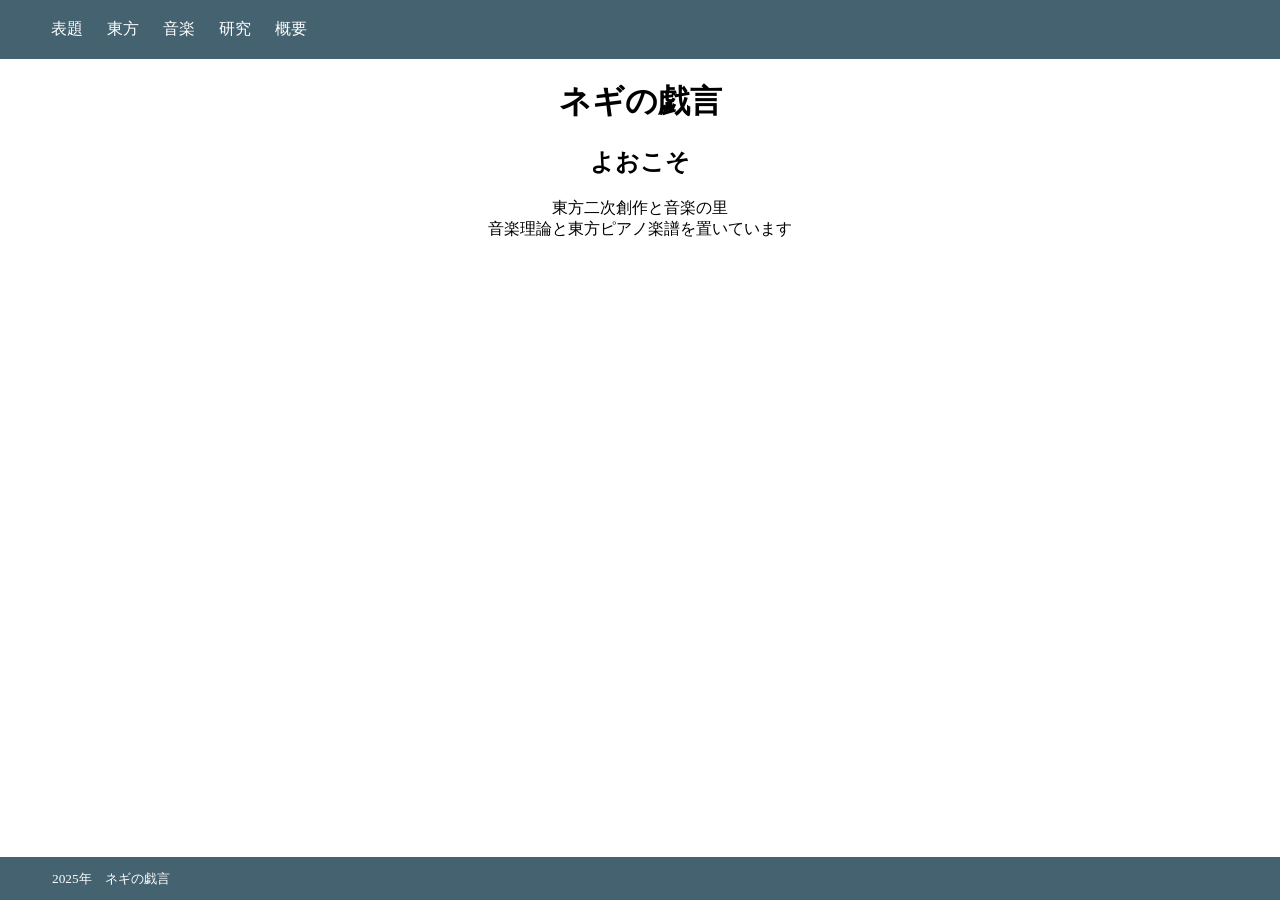
<file: index.html>
<!DOCTYPE html>
<html lang="ja">
 <head>
  <meta charset="UTF-8">
  <meta name="viewport" content="width=device-width, initial-scale=1.0">
  <title>ネギの戯言</title>
  <meta name="description" content="東方ピアノ楽譜と音楽を投稿するサイト">
  <meta name="keywords" content="東方,ピアノ,音楽理論,東方ピアノ,楽譜">
  <link rel="stylesheet" href="index.css">
 </head>
 <body>
  <div class="mainpage">
   <header>
    <ul>
     <li><a href="index.html">表題</a></li>
     <li><a href="touhou.html">東方</a></li>
     <li><a href="music.html">音楽</a></li>
     <li><a href="ocean.html">研究</a></li>
     <li><a href="about.html">概要</a></li>
    </ul>
   </header>
   <main>
    <h1>ネギの戯言</h1>
    <h2>よおこそ</h2>
    <p>東方二次創作と音楽の里<br>音楽理論と東方ピアノ楽譜を置いています</p>
   </main>
   <footer>
    <p><small>2025年&emsp;ネギの戯言</small></p>
   </footer>
  </div>
 </body>
</html>
</file>
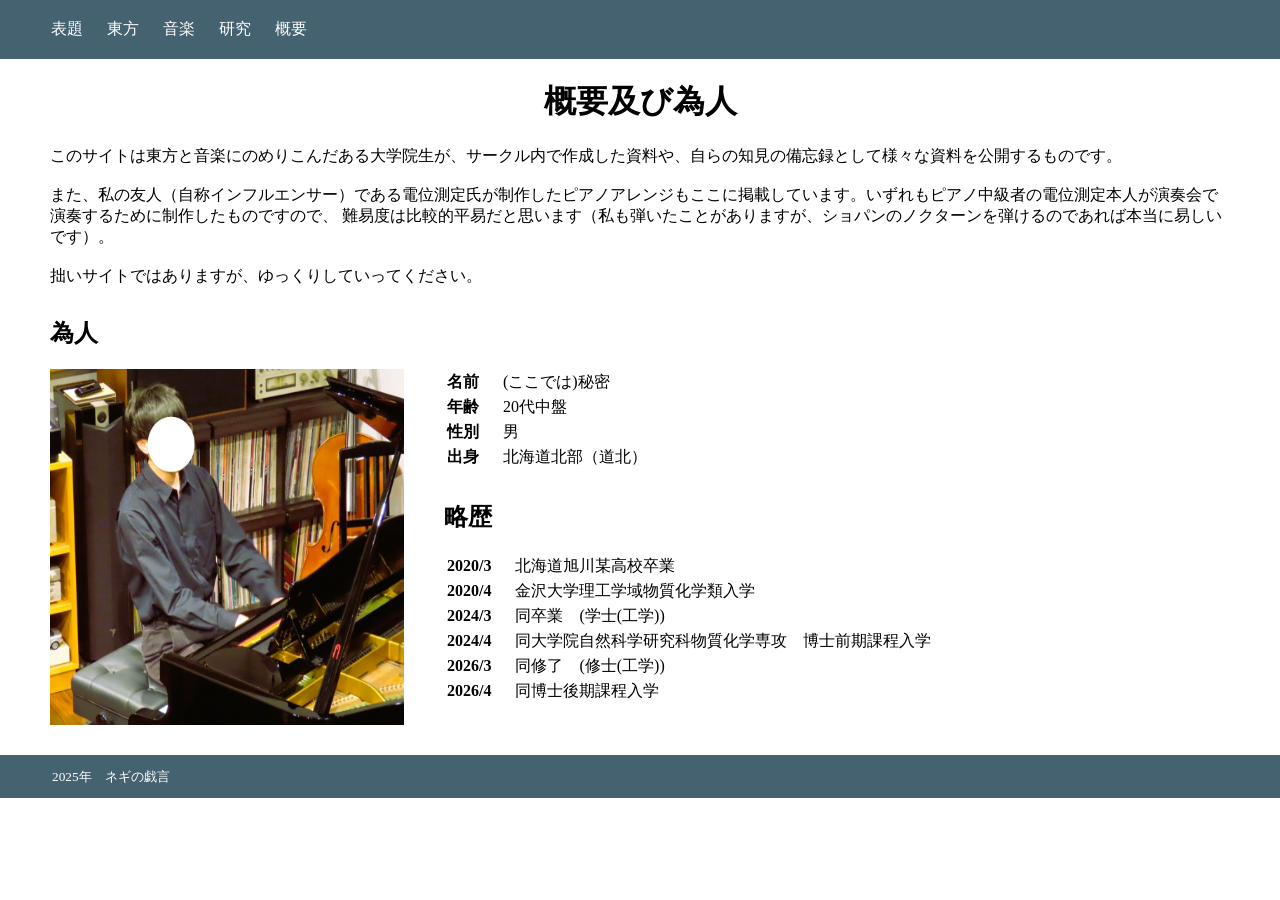
<file: about.html>
<!DOCTYPE html>
<html lang="ja">
 <head>
   <meta charset="UTF-8">
   <meta name="viewport" content="width=device-width, initial-scale=1, minimum-scale=1, maximum-scale=1, user-scalable=no">
   <title>ネギの戯言</title>
   <meta name="description" content="東方と海洋学と音楽と">
   <meta name="keywords" content="海洋,東方,ピアノ,音楽理論">
   <link rel="stylesheet" href="about.css">
 </head>
 <body>
   <header>
     <ul>
       <li><a href="index.html">表題</a></li>
       <li><a href="touhou.html">東方</a></li>
       <li><a href="music.html">音楽</a></li>
       <li><a href="ocean.html">研究</a></li>
       <li><a href="about.html">概要</a></li>
     </ul>
   </header>
   <main>
     <div class="aboutthis">
     <h1>概要及び為人</h1>
      <p>
      このサイトは東方と音楽にのめりこんだある大学院生が、サークル内で作成した資料や、自らの知見の備忘録として様々な資料を公開するものです。
       <br>
       <br>
       また、私の友人（自称インフルエンサー）である電位測定氏が制作したピアノアレンジもここに掲載しています。いずれもピアノ中級者の電位測定本人が演奏会で演奏するために制作したものですので、
       難易度は比較的平易だと思います（私も弾いたことがありますが、ショパンのノクターンを弾けるのであれば本当に易しいです）。
       <br>
       <br>
       拙いサイトではありますが、ゆっくりしていってください。
      </p>
     </div>
     <h2>為人</h2>
     <div class="aboutme">
       <img src="main/about/profile.png" class="img1" />
       <div class="txt">
         <div class="profile">
             <table>
               <tr><th>名前</th><td>&emsp;</td><td>(ここでは)秘密</td></tr>
               <tr><th>年齢</th><td>&emsp;</td><td>20代中盤</td></tr>
               <tr><th>性別</th><td>&emsp;</td><td>男</td></tr>
               <tr><th>出身</th><td>&emsp;</td><td>北海道北部（道北）</td></tr>
             </table>
         </div>
         <div class="cv">
           <h2>略歴</h2>
             <table>
               <tr><th>2020/3</th><td>&emsp;</td><td>北海道旭川某高校卒業</td></tr>
               <tr><th>2020/4</th><td>&emsp;</td><td>金沢大学理工学域物質化学類入学</td></tr>
               <tr><th>2024/3</th><td>&emsp;</td><td>同卒業&emsp;(学士(工学))</td></tr>
               <tr><th>2024/4</th><td>&emsp;</td><td>同大学院自然科学研究科物質化学専攻&emsp;博士前期課程入学</td></tr>
               <tr><th>2026/3</th><td>&emsp;</td><td>同修了&emsp;(修士(工学))</td></tr>
               <tr><th>2026/4</th><td>&emsp;</td><td>同博士後期課程入学</td></tr>
             </table>   
         </div>
       </div>
     </div>
   </main>
   <footer>
     <p><small>2025年&emsp;ネギの戯言</small></p>
   </footer>
  </body>
</html>
</file>
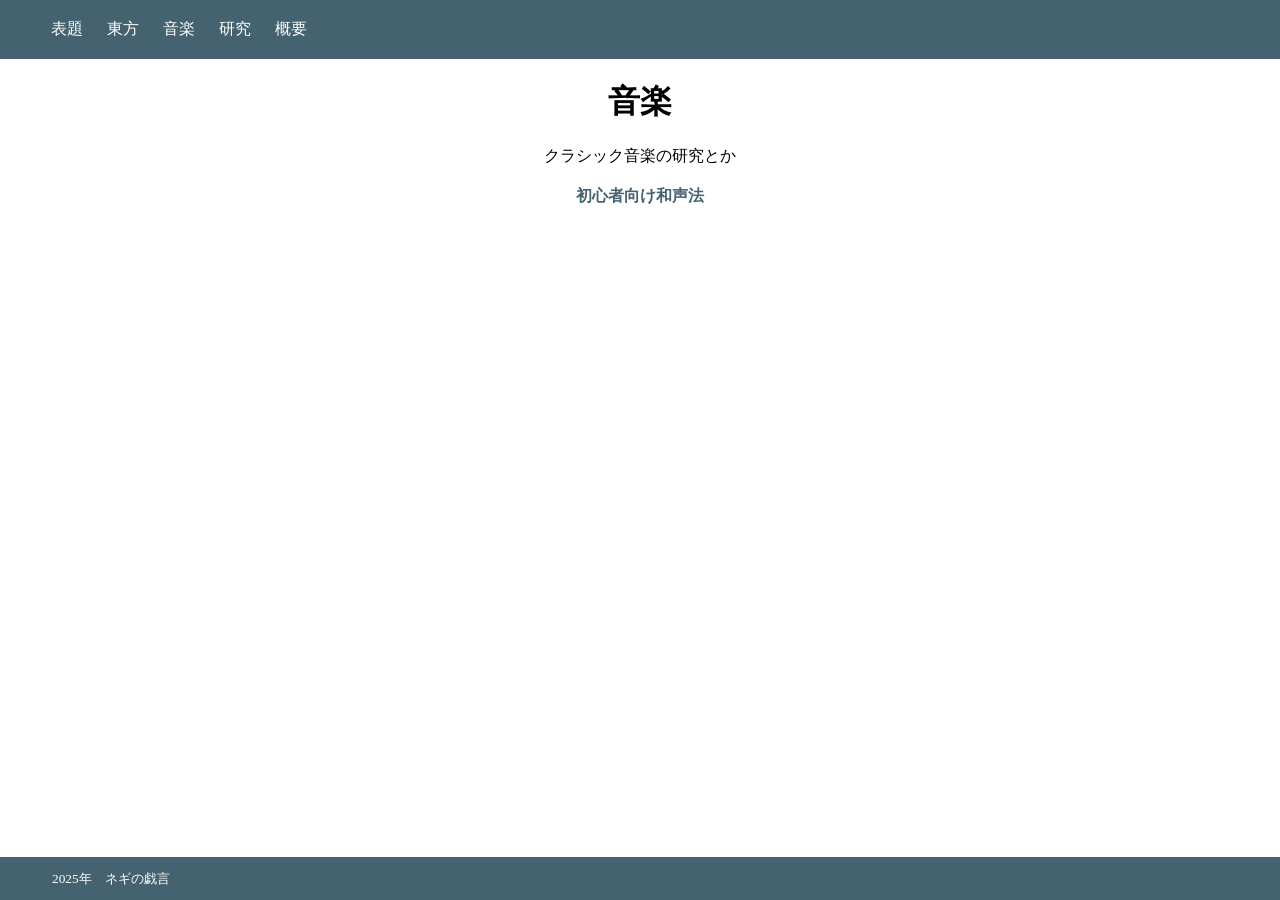
<file: music.html>
<!DOCTYPE html>
<html lang="ja">
<head>
   <meta charset="UTF-8">
   <title>ネギの戯言</title>
   <meta name="description" content="東方と海洋学と音楽と">
   <meta name="viewport" content="width=device-width, initial-scale=1.0">
   <meta name="keywords" content="海洋,東方,ピアノ,音楽理論">
   <link rel="stylesheet" href="music.css">
</head>
<body>
  <div class="mainpage">
   <header>
    <ul>
     <li><a href="index.html">表題</a></li>
     <li><a href="touhou.html">東方</a></li>
     <li><a href="music.html">音楽</a></li>
     <li><a href="ocean.html">研究</a></li>
     <li><a href="about.html">概要</a></li>
    </ul>
   </header>
   <main>
     <h1> 音楽 </h1>
     <p> クラシック音楽の研究とか </p>
     <div class="music">
       <table>
         <tr><td><a href="music/easyMusicTheory.pdf">初心者向け和声法</a></td></tr>
       </table>        
     </div>
   </main>
   <footer>
     <p><small>2025年&emsp;ネギの戯言</small></p>
   </footer>
  </div>
</body>
</html>
</file>
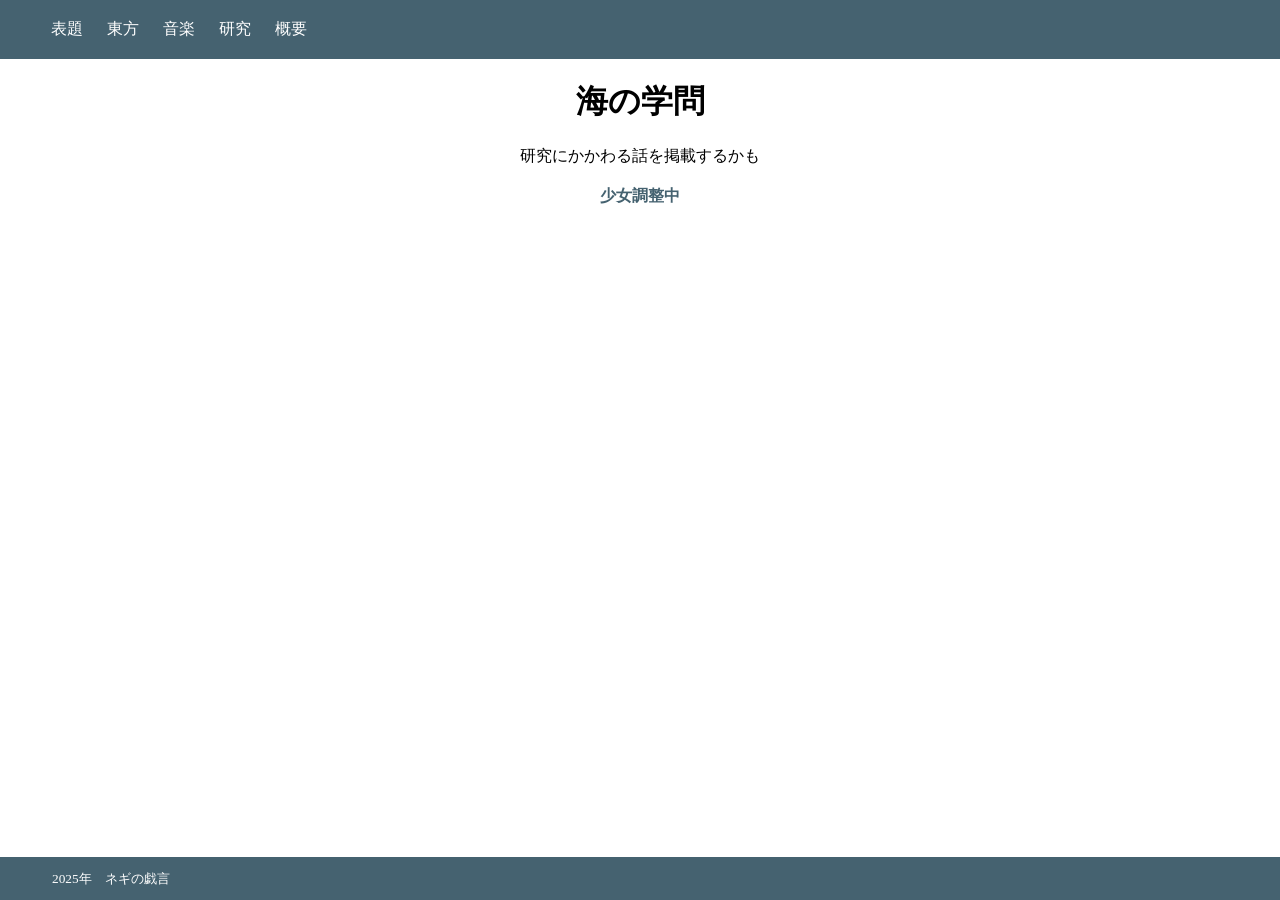
<file: ocean.html>
<!DOCTYPE html>
<html lang="ja">
 <head>
   <meta charset="UTF-8">
   <title>ネギの戯言</title>
   <meta name="description" content="東方と海洋学と音楽と">
   <meta name="keywords" content="海洋,東方,ピアノ,音楽理論">
   <link rel="stylesheet" href="ocean.css">
 </head>
 <body>
  <div class="mainpage">
   <header>
     <ul>
       <li><a href="index.html">表題</a></li>
       <li><a href="touhou.html">東方</a></li>
       <li><a href="music.html">音楽</a></li>
       <li><a href="ocean.html">研究</a></li>
       <li><a href="about.html">概要</a></li>
     </ul>
   </header>
   <main>
     <h1>海の学問</h1>
     <p>研究にかかわる話を掲載するかも</p>
     <div class="music">
       <table>
         <tr><td><a href="https://negichem.github.io/oceanores/index.html">少女調整中</a></td></tr>
       </table>        
     </div>
   </main>
   <footer>
    <p><small>2025年&emsp;ネギの戯言</small></p>
   </footer>  
  </div>
  </body>
</html>
</file>
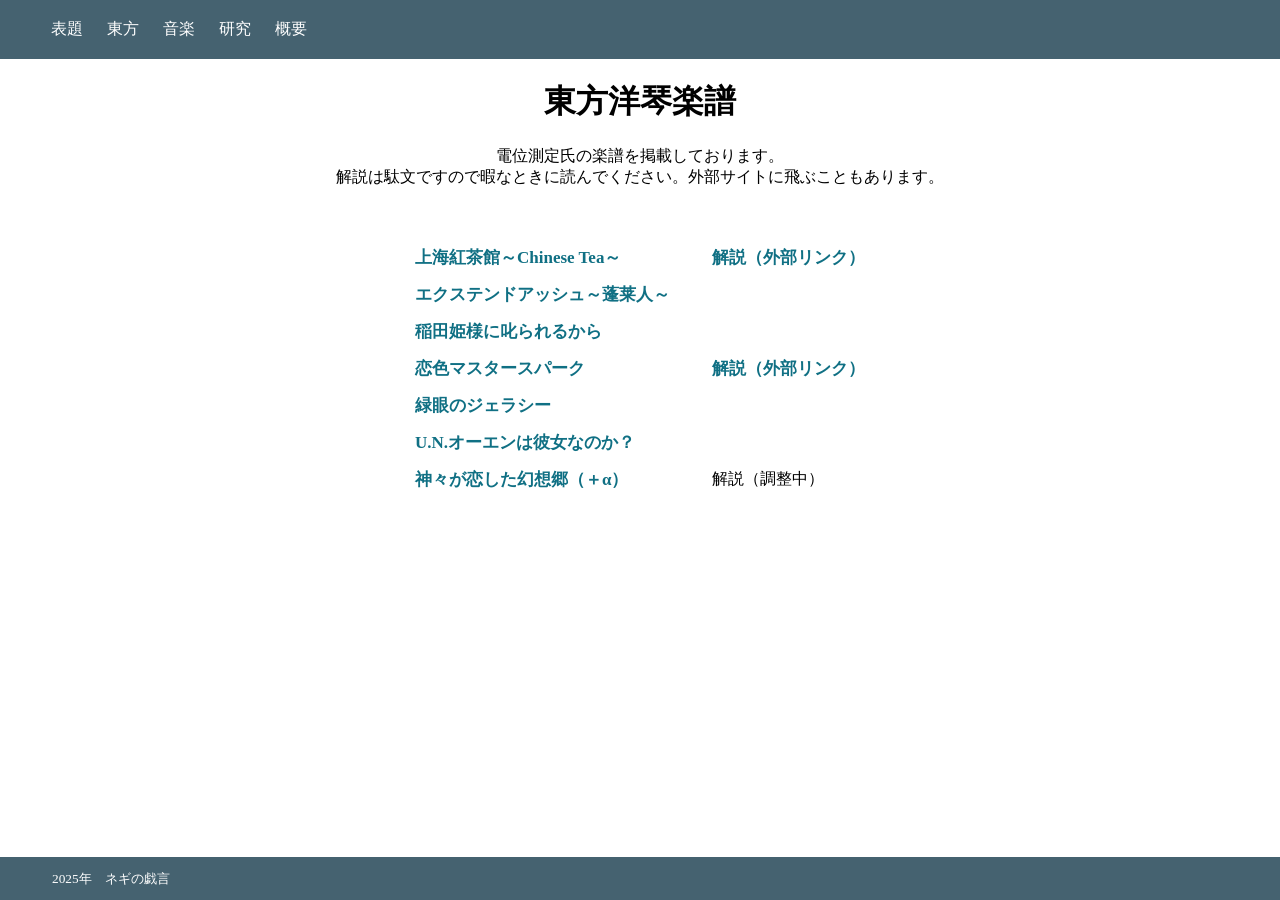
<file: touhou.html>
<!DOCTYPE html>
<html lang="ja">
 <head>
  <meta charset="UTF-8">
  <meta name="viewport" content="width=device-width, initial-scale=1, minimum-scale=1, maximum-scale=1, user-scalable=no">
  <title>ネギの戯言</title>
  <meta name="description" content="東方と海洋学と音楽と">
  <meta name="keywords" content="海洋,東方,ピアノ,音楽理論">
  <link rel="stylesheet" href="touhou.css">
 </head>
 <body>
  <div class="mainpage">
   <header>
     <ul>
       <li><a href="index.html">表題</a></li>
       <li><a href="touhou.html">東方</a></li>
       <li><a href="music.html">音楽</a></li>
       <li><a href="ocean.html">研究</a></li>
       <li><a href="about.html">概要</a></li>
     </ul>
   </header>
   <main>
     <h1>東方洋琴楽譜</h1>
     <p>電位測定氏の楽譜を掲載しております。<br>解説は駄文ですので暇なときに読んでください。外部サイトに飛ぶこともあります。</p>
     <div class="touhou">
       <p>
         <table>
           <tr><td><a href="touhou/ChineseTea.pdf">上海紅茶館～Chinese Tea～</a></td><td><a href="https://note.com/touhou_enthalpy/n/nc9775da10e88">解説（外部リンク）</a></td></tr>
           <tr><td><a href="touhou/ExtendAsh.pdf">エクステンドアッシュ～蓬莱人～</a></td><td>&emsp;</td></tr>
           <tr><td><a href="touhou/inadahime.pdf">稲田姫様に叱られるから</a></td><td>&emsp;</td></tr>
           <tr><td><a href="touhou/MasterSpark.pdf">恋色マスタースパーク</a></td><td><a href="https://note.com/touhou_enthalpy/n/n554057c85779">
            解説（外部リンク）</a></td></tr>
           <tr><td><a href="touhou/Jealousy.pdf">緑眼のジェラシー</a></td><td>&emsp;</td></tr>
           <tr><td><a href="touhou/UNOwen.pdf">U.N.オーエンは彼女なのか？</a></td><td>&emsp;</td></tr>
           <tr><td><a href="touhou/Gensokyo.pdf">神々が恋した幻想郷（＋α）</a></td><td>解説（調整中）</td></tr>
         </table>        
       </p>
     </div>
   </main>
   <footer>
     <p><small>2025年&emsp;ネギの戯言</small></p>
   </footer>
   </div>
  </body>
</html>
</file>
<file: index.css>
@charset"utf-8";

@media screen and (min-width: 768px) {
  padding: 32px;
}
@media screen and (max-width: 767px) {
  padding: 16px;
}

body{
  font-family: 'Noto Sans JP';
  font-size: clamp(12px, 2.5vw, 16px);
  margin: 0px;
}

.mainpage{
  display: flex;
  flex-direction: column;
  min-height: 100vh;
}

header{
  background-color: #456270;
  color: #ffffff;
  padding:1px;
  position: sticky;
  top: 0;
  width: 100%;
  ul{
    list-style-type: none;
    li{
      display: inline-block;
      margin: 2px 10px 2px 10px;
    }
    a{
      color: #ffffff;
      text-decoration: none;
    }
  }
}

main{
  margin-left: 50px;
  margin-right: 50px;
  text-align: center;
}

footer{
  background-color: #456270;
  margin-top: auto;
  padding: 2px;
  p{
    color: #ffffff;
    margin: 10px 50px 10px 50px;
  }
}
</file>
<file: about.css>
@charset"utf-8";

@media screen and (min-width: 768px) {
  padding: 32px;
}
@media screen and (max-width: 767px) {
  padding: 16px;
}

body{
  font-family: 'Noto Sans JP';
  font-size: clamp(12px, 2.5vw, 16px);
  margin: 0px;
}

.mainpage{
  display: grid;
  grid-template-rows: auto 1fr auto;
  grid-template-columns: 100%;
  min-height: 95vh;
}

header{
  background-color: #456270;
  color: #ffffff;
  padding:1px;
  position: sticky;
  top: 0;
  width: 100%;
  ul{
    list-style-type: none;
    li{
      display: inline-block;
      margin: 2px 10px 2px 10px;
    }
    a{
      color: #ffffff;
      text-decoration: none;
    }
  }
}

main{
  margin-left: 50px;
  margin-right: 50px;
}

.aboutthis{
  margin-bottom: 30px;
}

h1{
  text-align: center;
}

.profile{
  margin-bottom: 30px;
}


@media screen and (min-width: 768px){
  .aboutme{
    display: flex;
    justify-content: center;
  }
  .txt{
    justify-content: center;
    width: 70%;
    margin-left: 20px;
    margin-bottom: 50px;
    p{
      display: inline-block;
    }
  }
  .img1{
    width: 30%;
    height: auto;
    margin-right: 20px;
    margin-bottom: 30px;
  }

  .cv{
    width: 70%;
  }
}

@media screen and (max-width: 767px){
 .aboutme{
    display: block;
    margin: auto;
 }
 .img1{
    width: 70%;
    height: auto;
    margin-right: 20px;
    margin-bottom: 30px;
  }
  .cv{
    margin-bottom: 30px;
  }
}

footer{
  background-color: #456270;
  padding: 2px;
  p{
    color: #ffffff;
    margin: 10px 50px 10px 50px;
  }
}
</file>
<file: music.css>
@charset"utf-8";

@media screen and (min-width: 768px) {
  padding: 32px;
}
@media screen and (max-width: 767px) {
  padding: 16px;
}

body{
  font-family: 'Noto Sans JP';
  font-size: clamp(12px, 2.5vw, 16px);
  margin: 0px;
}

.mainpage{
  display: flex;
  flex-direction: column;
  min-height: 100vh;
}

header{
  background-color: #456270;
  color: #ffffff;
  padding:1px;
  position: sticky;
  top: 0;
  width: 100%;
  ul{
    list-style-type: none;
    li{
      display: inline-block;
      margin: 2px 10px 2px 10px;
    }
    a{
      color: #ffffff;
      text-decoration: none;
    }
  }
}

main{
  margin-left: 50px;
  margin-right: 50px;
  text-align: center;
}

.music{
  a{
    text-decoration: none;
    color: #456270;
    font-weight: bold;
  }
}

@media screen and (min-width: 768px){
  .music{
    display: flex;
    justify-content: center;
  }
}


@media screen and (max-width: 767px){
  .music{
    display: flex;
    justify-content: center;
  }
}

footer{
  background-color: #456270;
  margin-top: auto;
  padding: 2px;
  p{
    color: #ffffff;
    margin: 10px 50px 10px 50px;
  }
}
</file>
<file: ocean.css>
@charset"utf-8";

@media screen and (min-width: 768px) {
  padding: 32px;
}
@media screen and (max-width: 767px) {
  padding: 16px;
}

body{
  font-family: 'Noto Sans JP';
  font-size: clamp(12px, 2.5vw, 16px);
  margin: 0px;
}

.mainpage{
  display: flex;
  flex-direction: column;
  min-height: 100vh;
}

header{
  background-color: #456270;
  color: #ffffff;
  padding:1px;
  position: sticky;
  top: 0;
  width: 100%;
  ul{
    list-style-type: none;
    li{
      display: inline-block;
      margin: 2px 10px 2px 10px;
    }
    a{
      color: #ffffff;
      text-decoration: none;
    }
  }
}

main{
  margin-left: 50px;
  margin-right: 50px;
  text-align: center;
}

@media screen and (min-width: 768px){
  .music{
    display: flex;
    justify-content: center;
    a{
      text-decoration: none;
      color: #456270;
      font-weight: bold;
    }
  }  
}

@media screen and (max-width: 767px){
  .music{
    display: flex;
    justify-content: center;
    a{
      text-decoration: none;
      color: #456270;
      font-weight: bold;
    }
  }  
}

footer{
  background-color: #456270;
  margin-top: auto;
  padding: 2px;
  p{
    color: #ffffff;
    margin: 10px 50px 10px 50px;
  }
}
</file>
<file: touhou.css>
@charset"UTF-8";

@media screen and (min-width: 768px) {
  padding: 32px;
}
@media screen and (max-width: 767px) {
  padding: 16px;
}

.mainpage{
  display: flex;
  flex-direction: column;
  min-height: 100vh;
}

body{
  font-family: 'Noto Sans JP';
  font-size: clamp(14px, 2.5vw, 16px);
  margin: 0px;
}

header{
  background-color: #456270;
  color: #ffffff;
  padding:1px;
  position: sticky;
  top: 0;
  width: 100%;
  ul{
    list-style-type: none;
    li{
      display: inline-block;
      margin: 2px 10px 2px 10px;
    }
    a{
      color: #ffffff;
      text-decoration: none;
    }
  }
}

main{
  margin-left: 50px;
  margin-right: 50px;
  h1{
    text-align: center;
  }
  p{
    text-align: center;
  }
}

.touhou{
    a{
      text-decoration: none;
      color: #107084;
      font-size: 17px;
      font-weight: bold;
    }
    td, th{
      padding: 6px 20px;
    }
}

@media screen and (min-width: 768px) {
  .touhou{
      display: flex;
      justify-content: center;
      margin-top: 50px;
  }
  .touhou > a{
     text-decoration: none;
     color: #107084;
     font-size: 17px;
     font-weight: bold;
  }
}

@media screen and (max-width: 767px) {
  .touhou{
    display: block;
    margin: auto;
    margin-top: 50px;
  }
  .touhou > a{
    text-decoration: none;
    color: #107084;
    font-size: 14px;
    font-weight: bold;
  }
}

footer{
  background-color: #456270;
  padding: 2px;
  margin-top: auto;
  p{
    color: #ffffff;
    margin: 10px 50px 10px 50px;
  }
}
</file>
